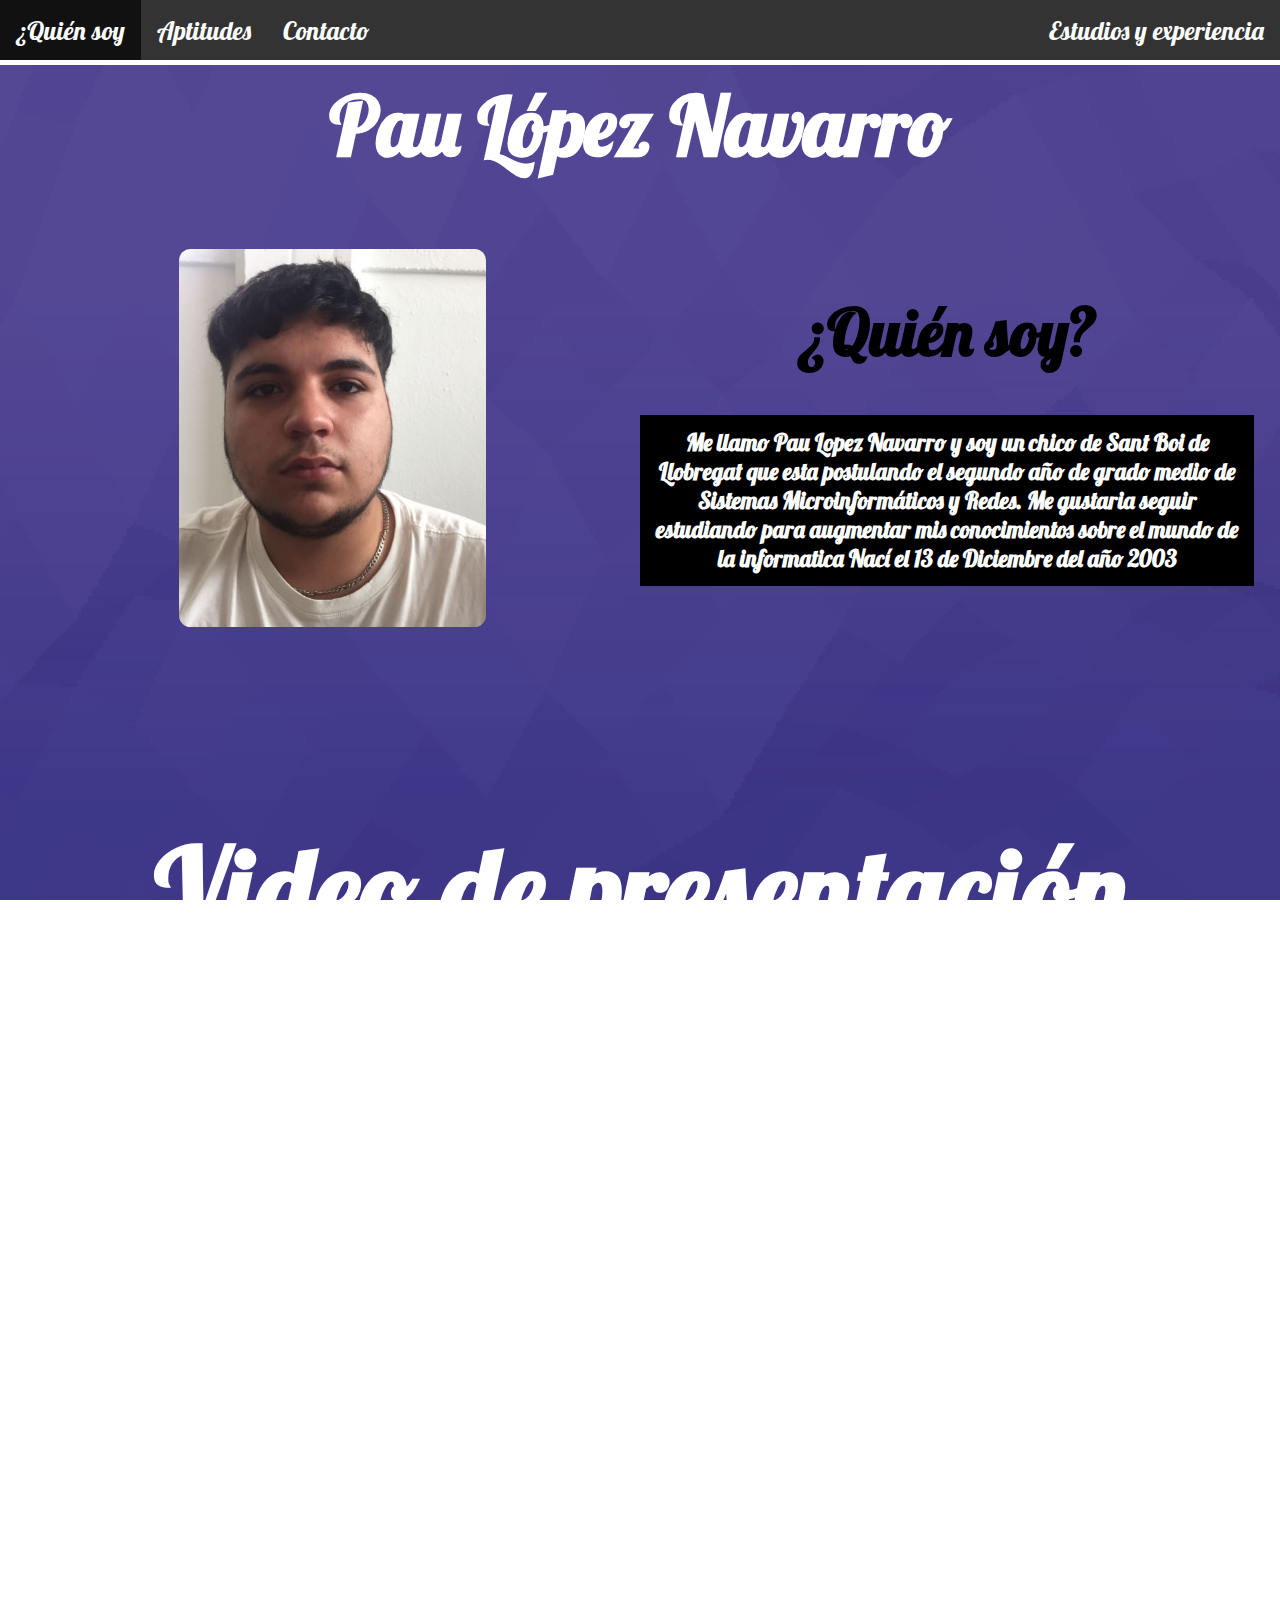
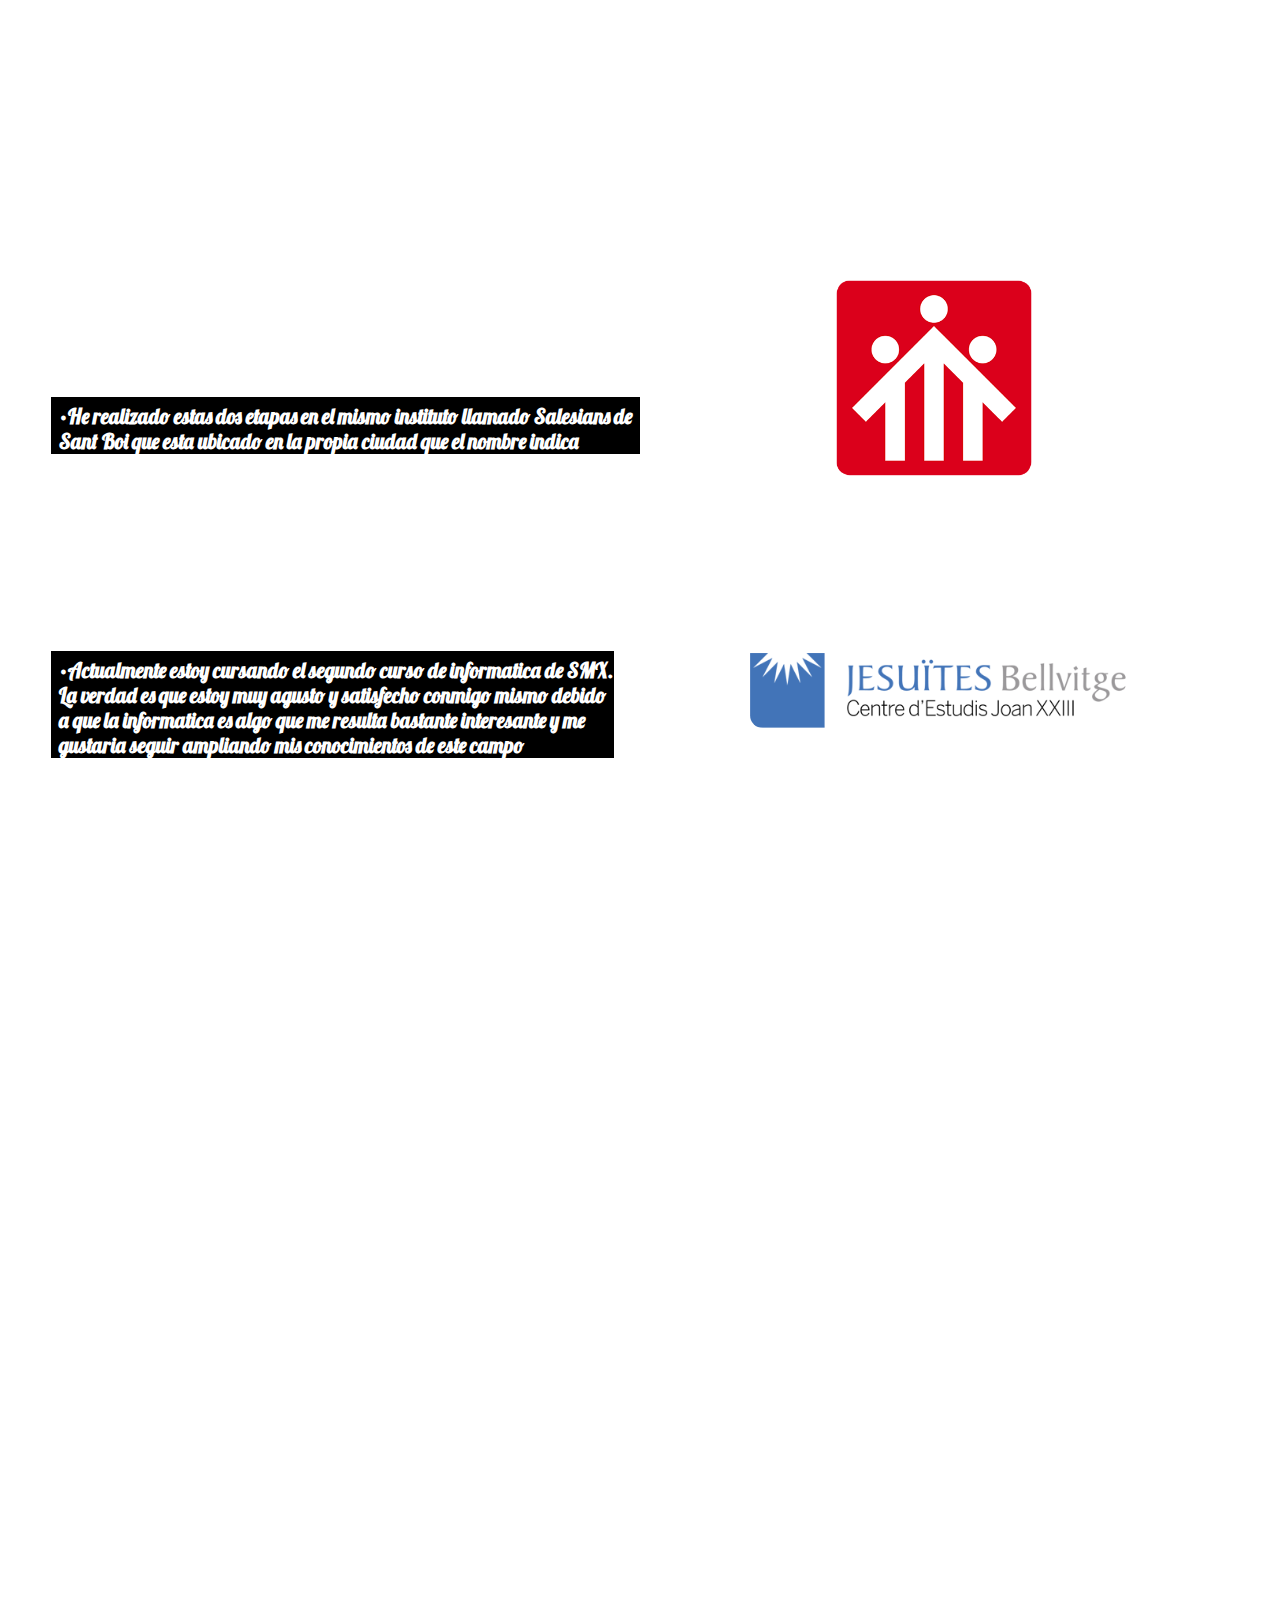
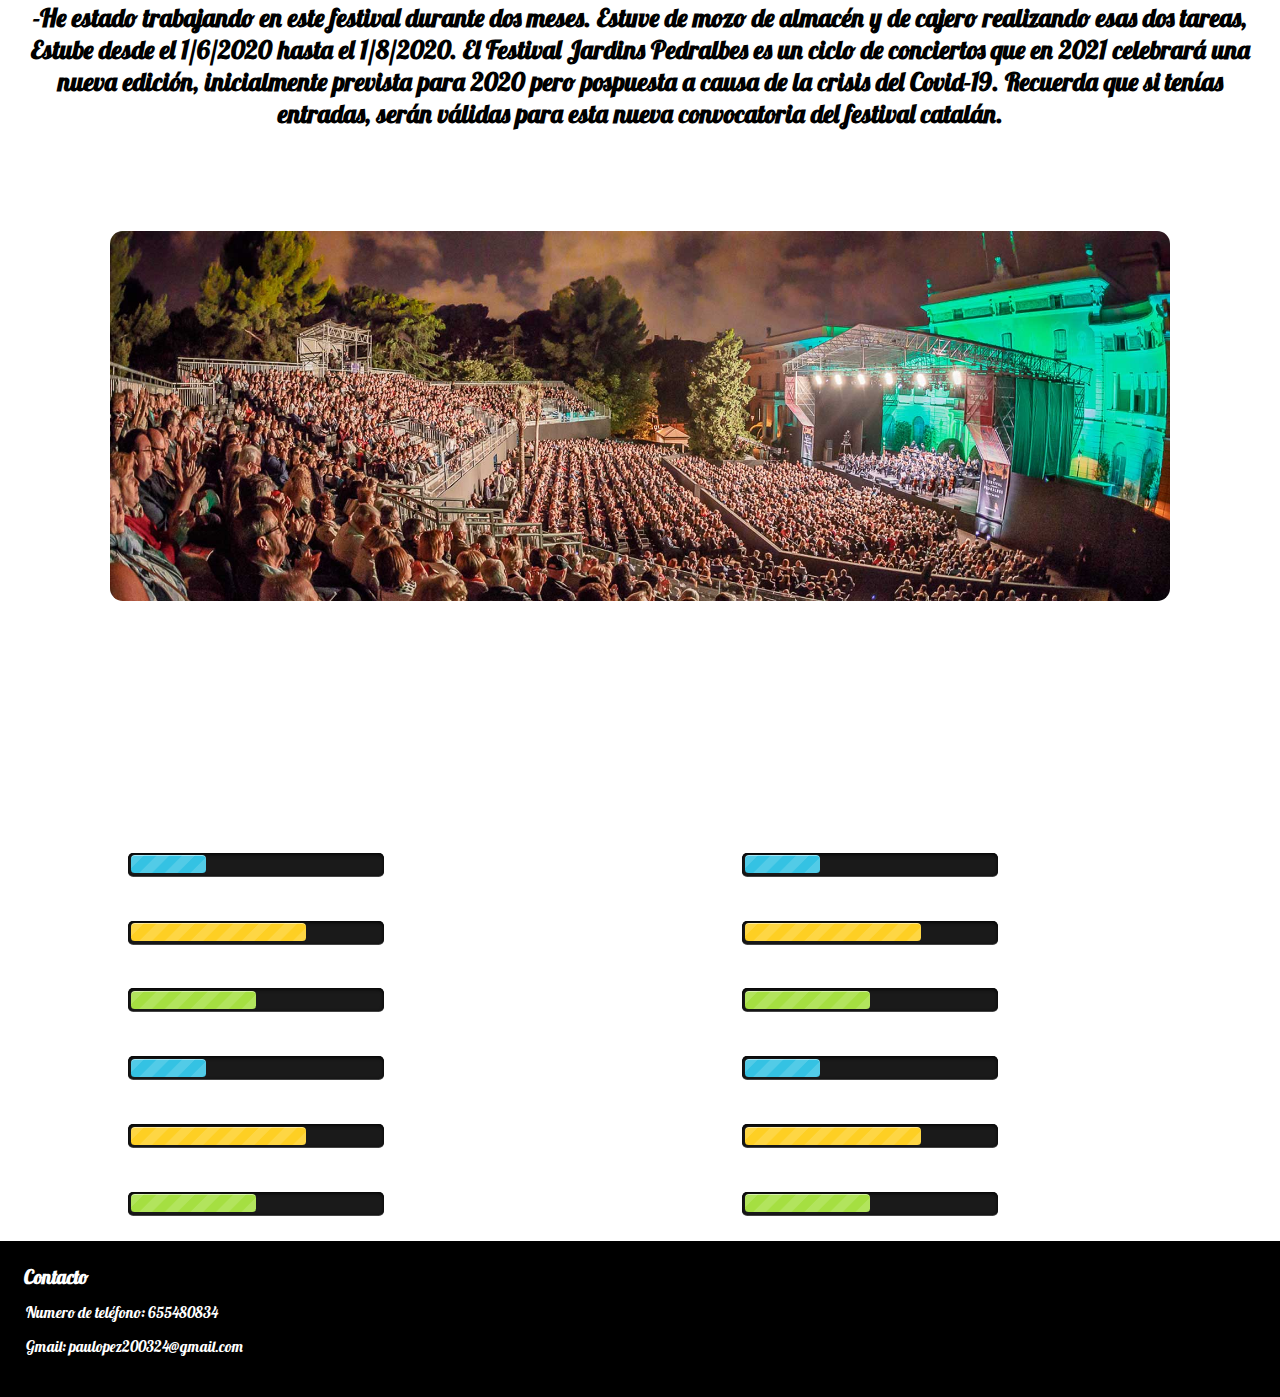
<file: index.html>
<!DOCTYPE html>
<html lang="en">

<head>
    <meta charset="UTF-8">
    <meta http-equiv="X-UA-Compatible" content="IE=edge">
    <meta name="viewport" content="width=device-width, initial-scale=1.0">
    <title>Curriculum Vitae</title>
    <link rel="stylesheet" href="./CSS/styles.css">
    <link rel="preconnect" href="https://fonts.gstatic.com">
    <link href="https://fonts.googleapis.com/css2?family=Lobster&display=swap" rel="stylesheet">
    <link rel="shortcut icon" href="./IMG/foto perfil.png">

</head>

<body>
    <div id="barra">
        <ul>
            <li><a href="#seccion1">¿Quién soy</a></li>
            <li><a href="#seccion6">Aptitudes</a></li>
            <li><a href="#seccion7">Contacto</a></li>
            <li style="float:right"><a class="active" href="#seccion3">Estudios y experiencia</a></li>
        </ul>
    </div>
    <div id="encabezado" class="relleno-lateral row ">
        <h1><strong>Pau López Navarro</strong></h1>
    </div>
    <div id="seccion1" class="relleno-lateral row   ">
        <div class="column1">
            <img src="./IMG/foto perfil.jpg" alt="">
        </div>
        <div class="column1">
            <h1>¿Quién soy?</h1>
            <h3>Me llamo Pau Lopez Navarro y soy un chico de Sant Boi de Llobregat que esta postulando el segundo año de grado medio de Sistemas Microinformáticos y Redes. Me gustaria seguir estudiando para augmentar mis conocimientos sobre el mundo de la
                informatica Nací el 13 de Diciembre del año 2003
            </h3>
        </div>
    </div>
    <div id="seccion2" class="row relleno-lateral">
        <div>
            <h2>Video de presentación</h2>
            <iframe width="560" height="315" src="https://www.youtube.com/embed/rzoDPGjHJ4o" title="YouTube video player" frameborder="0" allow="accelerometer; autoplay; clipboard-write; encrypted-media; gyroscope; picture-in-picture" allowfullscreen></iframe>
        </div>
        <div id="seccion3" class="row relleno-lateral ">
            <div>
                <h2>¿Dónde me he formado?</h2>
            </div>
            <div class="column2">
                <h3>Educación primaria y Educación Secundaria Obligatoria</h3>
                <h4>·He realizado estas dos etapas en el mismo instituto llamado Salesians de Sant Boi que esta ubicado en la propia ciudad que el nombre indica</h4>
            </div>
            <div class="row relleno-lateral column2 flex">

                <img src="./IMG/salesians.png" alt="">
            </div>
        </div>

    </div>
    <div id="seccion3" class="row relleno-lateral ">

        <div id="seccion3" class="column3  relleno-lateral">
            <h3>Formación Profesional</h3>
            <h4>·Actualmente estoy cursando el segundo curso de informatica de SMX. La verdad es que estoy muy agusto y satisfecho conmigo mismo debido a que la informatica es algo que me resulta bastante interesante y me gustaria seguir ampliando mis conocimientos
                de este campo</h4>
        </div>
        <div class=" relleno-lateral column3 flex">

            <img src="./IMG/joan23.png" alt="">
        </div>
    </div>
    <div class="maps"> <iframe src="https://www.google.com/maps/embed?pb=!1m14!1m8!1m3!1d11980.453478414382!2d2.1072861!3d41.3498895!3m2!1i1024!2i768!4f13.1!3m3!1m2!1s0x0%3A0x26089fc39cb352a3!2sJesu%C3%AFtes%20Bellvitge%20-%20Centre%20d&#39;Estudis%20Joan%20XXIII!5e0!3m2!1sca!2ses!4v1620395240814!5m2!1sca!2ses"
            width="600" height="450" style="border:0;" allowfullscreen="" loading="lazy"></iframe></div>

    <div id="seccion4" class="row relleno-lateral">
        <div>
            <h2>Experiencia Laboral</h2>
        </div>

        <h3>
            -He estado trabajando en este festival durante dos meses. Estuve de mozo de almacén y de cajero realizando esas dos tareas, Estube desde el 1/6/2020 hasta el 1/8/2020. El Festival Jardins Pedralbes es un ciclo de conciertos que en 2021 celebrará una nueva
            edición, inicialmente prevista para 2020 pero pospuesta a causa de la crisis del Covid-19. Recuerda que si tenías entradas, serán válidas para esta nueva convocatoria del festival catalán.</h3>
        <div id="seccion4" class="row relleno-lateral column4 flex">
            <img src="./IMG/pedralbes.jpg" alt="">
        </div>
    </div>

    <div id="seccion6" class="relleno-lateral row">
        <h1>Aptitudes</h1>
        <div class="column5 ">
            <h6>-Autonomia</h6>
            <div class="progress-bar blue stripes shine">
                <span style="width: 30%"></span>
            </div>
            <h6>-Trabajo en equipo</h6>
            <div class="progress-bar orange stripes shine">
                <span style="width: 70%"></span>
            </div>
            <h6>-HTML</h6>
            <div class="progress-bar green stripes shine">
                <span style="width: 50%"></span>
            </div>
            <h6>-CSS</h6>
            <div class="progress-bar blue stripes shine">
                <span style="width: 30%"></span>
            </div>
            <h6>-Windows</h6>
            <div class="progress-bar orange stripes shine">
                <span style="width: 70%"></span>
            </div>
            <h6>-Linux</h6>
            <div class="progress-bar green stripes shine">
                <span style="width: 50%"></span>
            </div>
        </div>
        <div class="column5 ">
            <h6>-Ofimática</h6>
            <div class="progress-bar blue stripes shine">
                <span style="width: 30%"></span>
            </div>
            <h6>-Base de datos</h6>
            <div class="progress-bar orange stripes shine">
                <span style="width: 70%"></span>
            </div>
            <h6>-Redes</h6>
            <div class="progress-bar green stripes shine">
                <span style="width: 50%"></span>
            </div>
            <h6>-Equipos</h6>
            <div class="progress-bar blue stripes shine">
                <span style="width: 30%"></span>
            </div>
            <h6>-Montaje de PC</h6>
            <div class="progress-bar orange stripes shine">
                <span style="width: 70%"></span>
            </div>
            <h6>-Puntualidad</h6>
            <div class="progress-bar green stripes shine">
                <span style="width: 50%"></span>
            </div>

        </div>
    </div>
    </div>
    <div id="seccion7" class="relleno-lateral ">
        <div class="column6">
            <h5>Contacto</h5>
            <p>Numero de teléfono: 655480834</p>
            <p>Gmail: paulopez200324@gmail.com</p>
        </div>





</body>

</html>
</file>
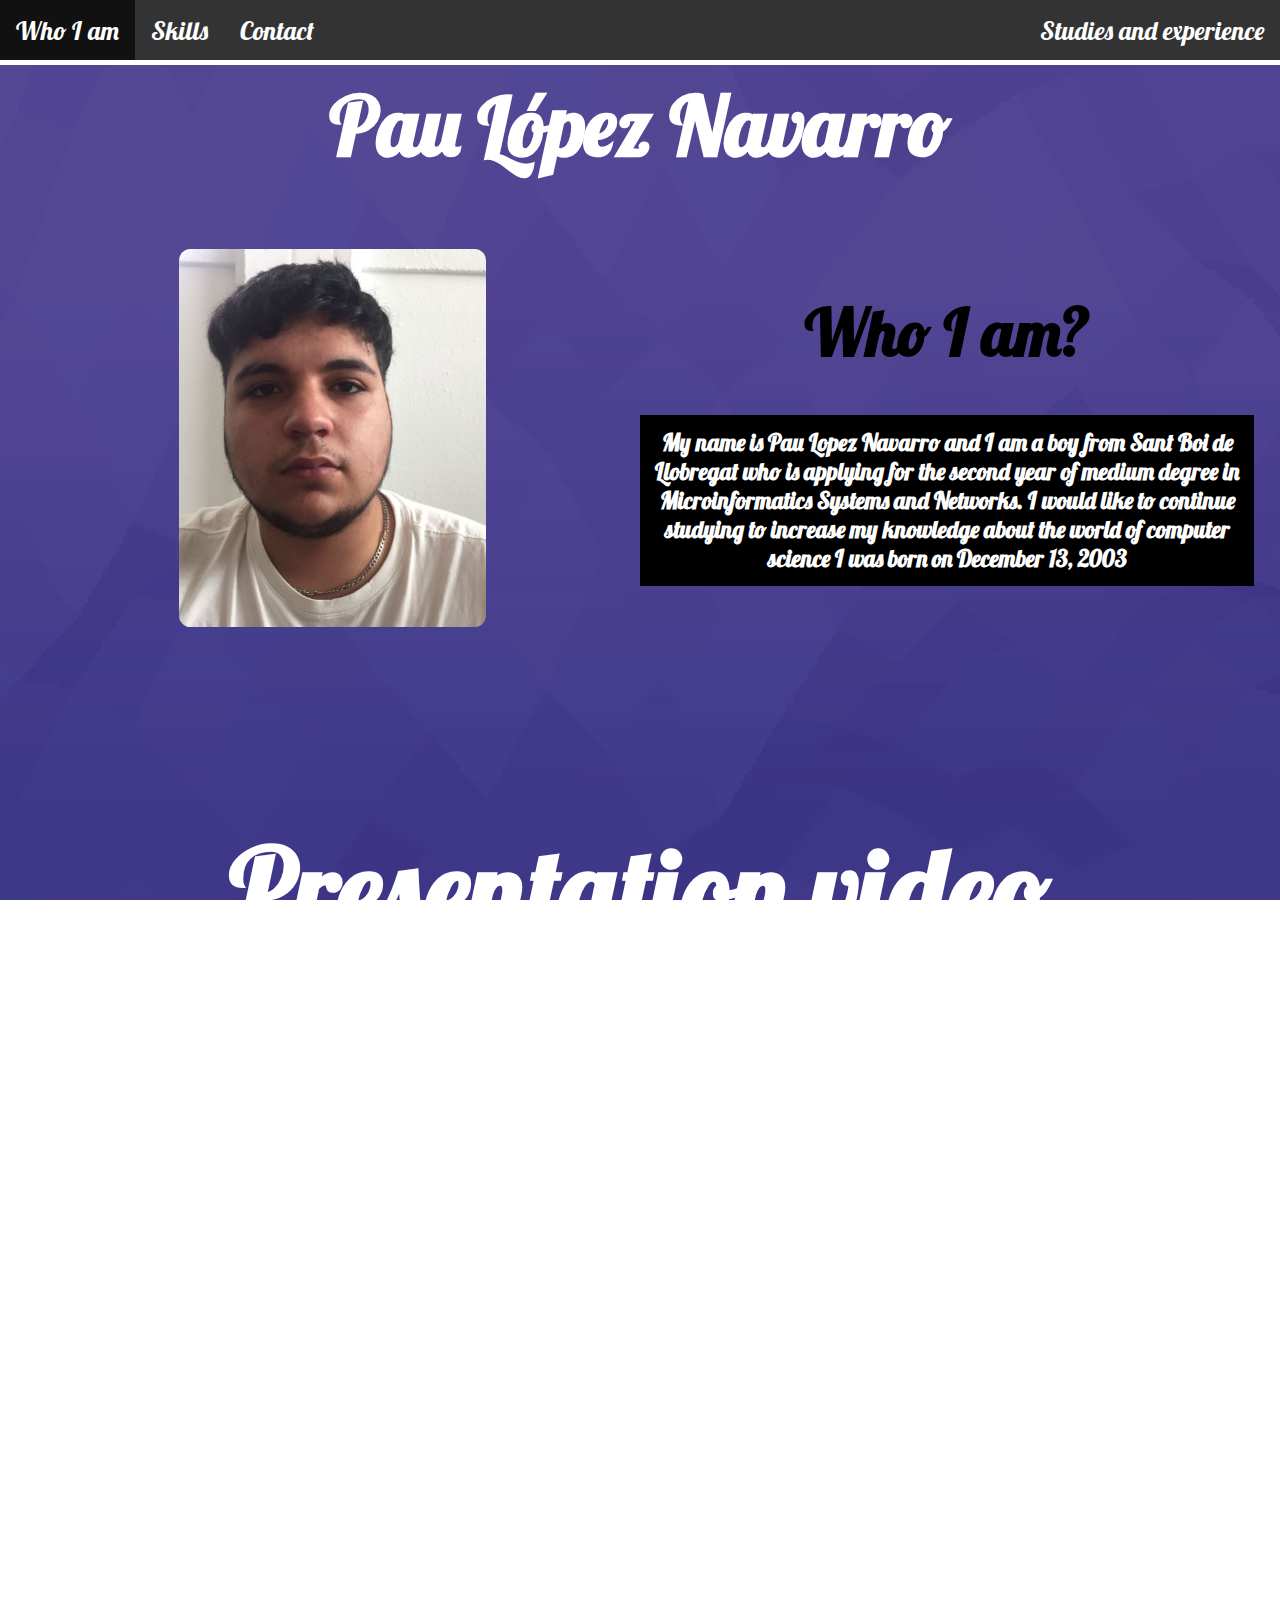
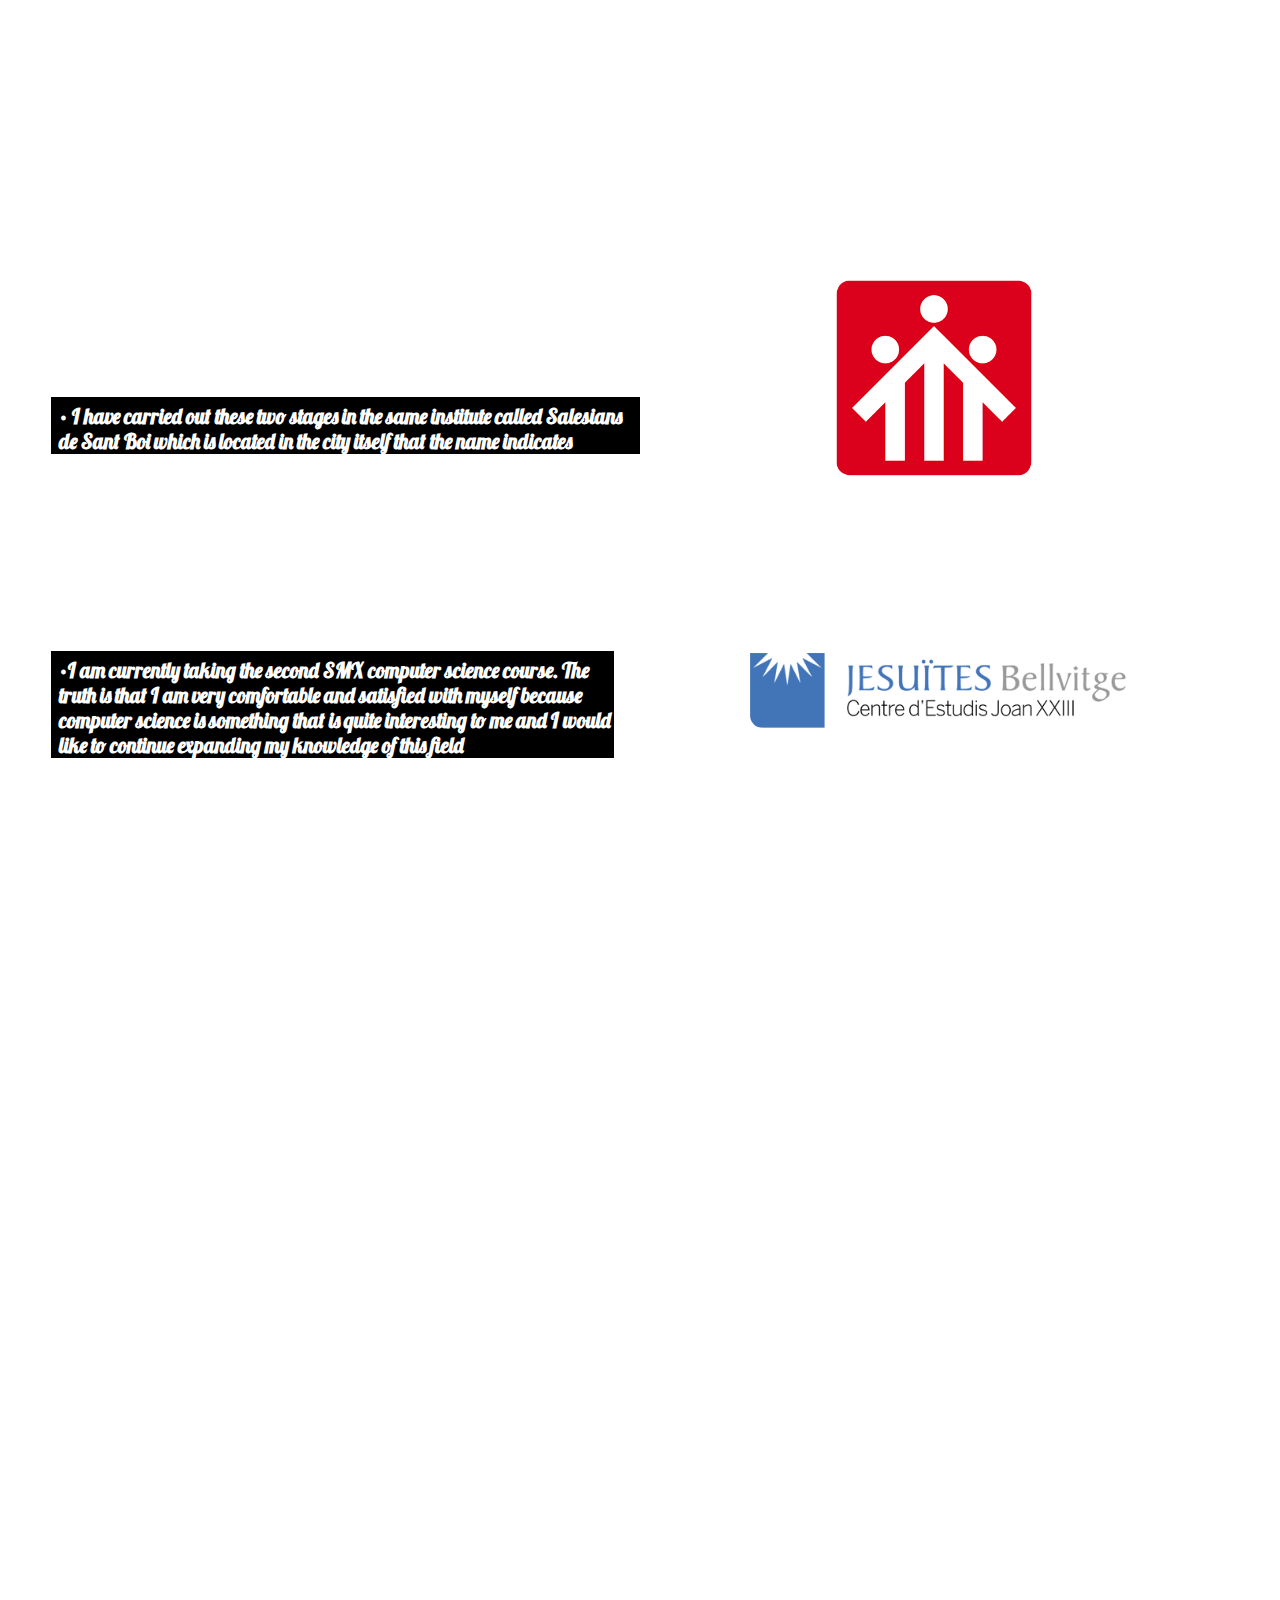
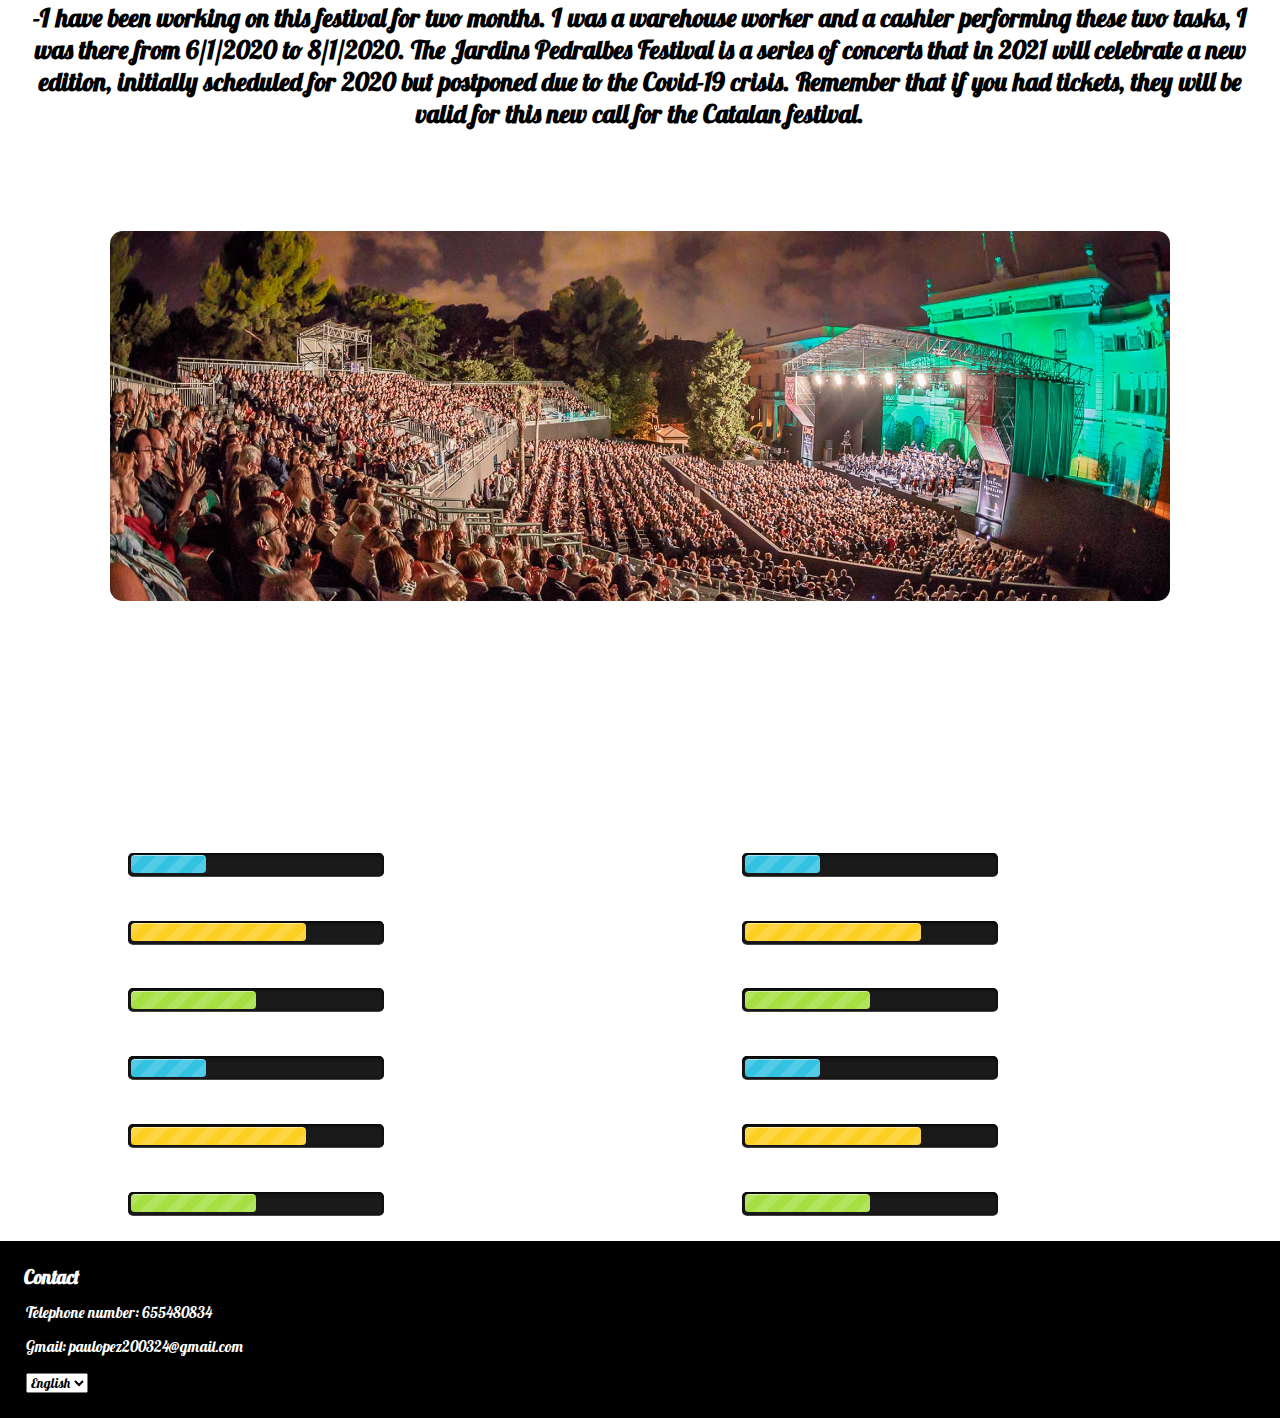
<file: EN/index.html>
<!DOCTYPE html>
<html lang="en">

<head>
    <meta charset="UTF-8">
    <meta http-equiv="X-UA-Compatible" content="IE=edge">
    <meta name="viewport" content="width=device-width, initial-scale=1.0">
    <title>Curriculum Vitae</title>
    <link rel="stylesheet" href="../CSS/styles.css">
    <link rel="preconnect" href="https://fonts.gstatic.com">
    <link href="https://fonts.googleapis.com/css2?family=Lobster&display=swap" rel="stylesheet">
    <link rel="shortcut icon" href="../IMG/foto perfil.png">
    <script src="../codigo.js"></script>

</head>

<body>
    <div id="barra">
        <ul>
            <li><a href="#seccion1">Who I am</a></li>
            <li><a href="#seccion6">Skills</a></li>
            <li><a href="#seccion7">Contact</a></li>
            <li style="float:right"><a class="active" href="#seccion3">Studies and experience</a></li>
        </ul>
    </div>
    <div id="encabezado" class="relleno-lateral row ">
        <h1><strong>Pau López Navarro</strong></h1>
    </div>
    <div id="seccion1" class="relleno-lateral row   ">
        <div class="column1">
            <img src="../IMG/foto perfil.jpg" alt="">
        </div>
        <div class="column1">
            <h1>Who I am?</h1>
            <h3>My name is Pau Lopez Navarro and I am a boy from Sant Boi de Llobregat who is applying for the second year of medium degree in Microinformatics Systems and Networks. I would like to continue studying to increase my knowledge about the world
                of computer science I was born on December 13, 2003
            </h3>
        </div>
    </div>
    <div id="seccion2" class="row relleno-lateral">
        <div>
            <h2>Presentation video</h2>
            <iframe width="560" height="315" src="https://www.youtube.com/embed/KdnsAFKohxI" title="YouTube video player" frameborder="0" allow="accelerometer; autoplay; clipboard-write; encrypted-media; gyroscope; picture-in-picture" allowfullscreen></iframe>
        </div>
        <div id="seccion3" class="row relleno-lateral ">
            <div>
                <h2>Where have I been trained?</h2>
            </div>
            <div class="column2">
                <h3>Primary Education and Compulsory Secondary Education</h3>
                <h4>· I have carried out these two stages in the same institute called Salesians de Sant Boi which is located in the city itself that the name indicates</h4>
            </div>
            <div class="row relleno-lateral column2 flex">

                <img src="../IMG/salesians.png" alt="">
            </div>
        </div>

    </div>
    <div id="seccion3" class="row relleno-lateral ">

        <div id="seccion3" class="column3  relleno-lateral">
            <h3>Vocational training</h3>
            <h4>·I am currently taking the second SMX computer science course. The truth is that I am very comfortable and satisfied with myself because computer science is something that is quite interesting to me and I would like to continue expanding my
                knowledge of this field</h4>
        </div>
        <div class=" relleno-lateral column3 flex">

            <img src="../IMG/joan23.png" alt="">
        </div>
    </div>
    <div class="maps"> <iframe src="https://www.google.com/maps/embed?pb=!1m14!1m8!1m3!1d11980.453478414382!2d2.1072861!3d41.3498895!3m2!1i1024!2i768!4f13.1!3m3!1m2!1s0x0%3A0x26089fc39cb352a3!2sJesu%C3%AFtes%20Bellvitge%20-%20Centre%20d&#39;Estudis%20Joan%20XXIII!5e0!3m2!1sca!2ses!4v1620395240814!5m2!1sca!2ses"
            width="600" height="450" style="border:0;" allowfullscreen="" loading="lazy"></iframe></div>

    <div id="seccion4" class="row relleno-lateral">
        <div>
            <h2>Work experience</h2>
        </div>

        <h3>
            -I have been working on this festival for two months. I was a warehouse worker and a cashier performing these two tasks, I was there from 6/1/2020 to 8/1/2020. The Jardins Pedralbes Festival is a series of concerts that in 2021 will celebrate a new edition,
            initially scheduled for 2020 but postponed due to the Covid-19 crisis. Remember that if you had tickets, they will be valid for this new call for the Catalan festival.</h3>
        <div id="seccion4" class="row relleno-lateral column4 flex">
            <img src="../IMG/pedralbes.jpg" alt="">
        </div>
    </div>

    <div id="seccion6" class="relleno-lateral row">
        <h1>Aptitudes</h1>
        <div class="column5 ">
            <h6>-Autonomy</h6>
            <div class="progress-bar blue stripes shine">
                <span style="width: 30%"></span>
            </div>
            <h6>-Teamwork</h6>
            <div class="progress-bar orange stripes shine">
                <span style="width: 70%"></span>
            </div>
            <h6>-HTML</h6>
            <div class="progress-bar green stripes shine">
                <span style="width: 50%"></span>
            </div>
            <h6>-CSS</h6>
            <div class="progress-bar blue stripes shine">
                <span style="width: 30%"></span>
            </div>
            <h6>-Windows</h6>
            <div class="progress-bar orange stripes shine">
                <span style="width: 70%"></span>
            </div>
            <h6>-Linux</h6>
            <div class="progress-bar green stripes shine">
                <span style="width: 50%"></span>
            </div>
        </div>
        <div class="column5 ">
            <h6>-Office automation</h6>
            <div class="progress-bar blue stripes shine">
                <span style="width: 30%"></span>
            </div>
            <h6>-Database</h6>
            <div class="progress-bar orange stripes shine">
                <span style="width: 70%"></span>
            </div>
            <h6>-Networking</h6>
            <div class="progress-bar green stripes shine">
                <span style="width: 50%"></span>
            </div>
            <h6>-Equipment</h6>
            <div class="progress-bar blue stripes shine">
                <span style="width: 30%"></span>
            </div>
            <h6>-PC mounting</h6>
            <div class="progress-bar orange stripes shine">
                <span style="width: 70%"></span>
            </div>
            <h6>-Puntuality</h6>
            <div class="progress-bar green stripes shine">
                <span style="width: 50%"></span>
            </div>

        </div>
    </div>
    </div>
    <div id="seccion7" class="relleno-lateral ">
        <div class="column6">
            <h5>Contact</h5>
            <p>Telephone number: 655480834 </p>
            <p>Gmail: paulopez200324@gmail.com</p>
            <select name="language" id="language" onchange="language()">
                <option value="ES" >Español</option>
                <option value="EN" selected>English</option>
            </select>
        </div>





</body>

</html>
</file>
<file: CSS/styles.css>
ul {
                            list-style-type: none;
                            margin: 0;
                            padding: 0;
                            overflow: hidden;
                            background-color: #333;
                            position: fixed;
                            top: 0;
                            width: 100%;
                            border-bottom: 5px solid white;
                        }
                        
                        li {
                            float: left;
                        }
                        
                        li a {
                            display: block;
                            color: white;
                            text-align: center;
                            padding: 14px 16px;
                            text-decoration: none;
                        }
                        /* Change the link color to #111 (black) on hover */
                        
                        li a:hover {
                            background-color: #111;
                        }
                        
                        * {
                            box-sizing: border-box;
                            /* font family */
                            font-family: 'Lobster', cursive;
                        }
                        
                        body {
                            margin: 0;
                            background-image: url("../IMG/fondo\ 3.png");
                            background-attachment: fixed;
                        }
                        /* Clear floats after the columns */
                        
                        .row:after {
                            content: "";
                            display: table;
                            clear: both;
                        }
                        
                        #encabezado h1 strong {
                            color: white;
                            font-size: 6.5vw;
                        }
                        
                        #encabezado h1 {
                            text-align: center;
                            padding-bottom: 4vw;
                        }
                        
                        #barra {
                            font-size: 2vw;
                            padding-bottom: 4vw;
                        }
                        
                        #seccion1 {
                            color: white;
                        }
                        
                        #seccion1 img {
                            border-radius: 0.9vw;
                            width: 50%;
                        }
                        
                        .relleno-lateral {
                            padding-left: 2vw;
                            padding-right: 2vw;
                        }
                        
                        .column1 {
                            width: 50%;
                            float: left;
                            text-align: center;
                            padding-top: -4vw;
                        }
                        
                        .column1 img {}
                        
                        .column1 h1 {
                            font-size: 5vw;
                            color: black;
                        }
                        
                        .column1 h3 {
                            font-size: 1.8vw;
                            background-color: black;
                            padding: 1vw;
                        }
                        
                        #seccion2 {
                            color: white;
                            padding-top: 7vw;
                        }
                        
                        #seccion2 iframe {
                            display: block;
                            width: 50vw;
                            height: 37.3vw;
                            margin-left: auto;
                            margin-right: auto;
                            padding-bottom: 2vw;
                        }
                        
                        #seccion2 h2 {
                            font-size: 9vw;
                            text-align: center;
                        }
                        
                        #seccion3 {
                            padding-top: 2vw;
                        }
                        
                        #seccion3 h2 {
                            font-size: 8vw;
                        }
                        
                        .column2 {
                            width: 50%;
                            float: left;
                        }
                        
                        .column2 img {
                            width: 45%;
                            border-radius: 1vw;
                            text-align: center;
                            float: left;
                        }
                        
                        #seccion3 h3 {
                            font-size: 2.4vw;
                            color: white;
                        }
                        
                        #seccion3 h4 {
                            font-size: 1.6vw;
                            background-color: black;
                            color: white;
                            padding-left: 0.6vw;
                            padding-top: 0.6vw;
                        }
                        
                        .column3 {
                            width: 50%;
                            float: left;
                        }
                        
                        .column3 img {
                            width: 70%;
                            border-radius: 1vw;
                            padding-top: 10vw;
                        }
                        
                        html {
                            scroll-behavior: smooth;
                        }
                        
                        .flex {
                            display: flex;
                            align-items: center;
                            justify-content: center;
                        }
                        
                        #seccion4 {
                            padding-top: 6vw;
                        }
                        
                        #seccion4 h2 {
                            font-size: 7vw;
                            color: white;
                            text-align: center;
                        }
                        
                        #seccion4 h3 {
                            font-size: 2vw;
                            text-align: center;
                            background-color: white;
                        }
                        
                        #seccion img {
                            width: 50%;
                        }
                        
                        .column4 img {
                            width: 90%;
                            float: left;
                            border-radius: 1vw;
                            padding-top: -1vw;
                        }
                        
                        #seccion5 {
                            padding-top: 5vw;
                        }
                        
                        #seccion5 h2 {
                            font-size: 7vw;
                            color: white;
                            text-align: center;
                        }
                        
                        #seccion6 {}
                        
                        .letra-barras {
                            font-size: 2vw;
                            margin: 1vw;
                            color: white;
                        }
                        
                        .progress-bar {
                            background-color: #1a1a1a;
                            height: 1.8vw;
                            padding: 0.2vw;
                            width: 20vw;
                            margin: 2vw 0;
                            border-radius: 0.4vw;
                            box-shadow: 0 0.1vw 0.3vw #000 inset, 0 1px 0 #444;
                        }
                        
                        .progress-bar span {
                            display: inline-block;
                            height: 100%;
                            border-radius: 0.3vw;
                            box-shadow: 0 1px 0 rgba(255, 255, 255, .5) inset;
                            transition: width .4s ease-in-out;
                            background-color: #ccc;
                        }
                        /**** GRADIENTS ****/
                        
                        .blue span {
                            background-color: #34c2e3;
                        }
                        
                        .orange span {
                            background-color: #fecf23;
                            background-image: linear-gradient(top, #fecf23, #fd9215);
                        }
                        
                        .green span {
                            background-color: #a5df41;
                            background-image: linear-gradient(top, #a5df41, #4ca916);
                        }
                        /**** STRIPES ****/
                        
                        .stripes span {
                            background-size: 2vw 2vw;
                            background-image: linear-gradient(135deg, rgba(255, 255, 255, .15) 25%, transparent 25%, transparent 50%, rgba(255, 255, 255, .15) 50%, rgba(255, 255, 255, .15) 75%, transparent 75%, transparent);
                            animation: animate-stripes 3s linear infinite;
                        }
                        
                        @keyframes animate-stripes {
                            0% {
                                background-position: 0 0;
                            }
                            100% {
                                background-position: 60px 0;
                            }
                        }
                        /**** SHINE ****/
                        
                        .shine span {
                            position: relative;
                        }
                        
                        .shine span::after {
                            content: '';
                            opacity: 0;
                            position: absolute;
                            top: 0;
                            right: 0;
                            bottom: 0;
                            left: 0;
                            background: #fff;
                            border-radius: 0.2vw;
                            animation: animate-shine 2s ease-out infinite;
                        }
                        
                        @keyframes animate-shine {
                            0% {
                                opacity: 0;
                                width: 0;
                            }
                            50% {
                                opacity: .5;
                            }
                            100% {
                                opacity: 0;
                                width: 95%;
                            }
                        }
                        /**** GLOW ****/
                        
                        .glow span {
                            box-shadow: 0 0.3vw 0.3vw rgba(255, 255, 255, .7) inset, 0 -5px 5px rgba(255, 255, 255, .7) inset;
                            animation: animate-glow 1s ease-out infinite;
                        }
                        
                        @keyframes animate-glow {
                            0% {
                                box-shadow: 0 0.3vw 0.3vw rgba(255, 255, 255, .7) inset, 0 -5px 5px rgba(255, 255, 255, .7) inset;
                            }
                            50% {
                                box-shadow: 0 5px 5px rgba(255, 255, 255, .3) inset, 0 -5px 5px rgba(255, 255, 255, .3) inset;
                            }
                            100% {
                                box-shadow: 0 0.3vw 0.3vw rgba(255, 255, 255, .7) inset, 0 -5px 5px rgba(255, 255, 255, .7) inset;
                            }
                        }
                        
                        .column5 {
                            width: 50%;
                            float: left;
                            padding-left: 8vw;
                        }
                        
                        #seccion7 {
                            background-color: black;
                            color: white;
                            padding-bottom: 2vw;
                            padding-top: 2vw;
                        }
                        
                        #seccion7 p {
                            font-size: 1.2vw;
                        }
                        
                        #seccion7 h5 {
                            font-size: 1.5vw;
                            margin: -0.1vw;
                        }
                        
                        #seccion6 h6 {
                            font-size: 2vw;
                            margin: -1.5vw;
                            color: white;
                        }
                        
                        #seccion6 h1 {
                            font-size: 7vw;
                            text-align: center;
                            color: white;
                        }
                        
                        .maps {
                            text-align: center;
                        }
                        
                        .maps iframe {
                            display: block;
                            width: 50vw;
                            height: 37.3vw;
                            margin-left: auto;
                            margin-right: auto;
                            padding-bottom: 2vw;
                        }
                        
                        @media screen and (max-width:750px) {
                            .flex:not(#header) {
                                display: block;
                            }
                            ul {
                                list-style-type: none;
                                margin: 0;
                                padding: 0;
                                overflow: hidden;
                                background-color: #333;
                                position: fixed;
                                top: 0;
                                width: 100%;
                                border-bottom: 5px solid white;
                            }
                            li {
                                float: left;
                            }
                            li a {
                                display: block;
                                color: white;
                                text-align: center;
                                padding: 14px 16px;
                                text-decoration: none;
                            }
                            /* Change the link color to #111 (black) on hover */
                            li a:hover {
                                background-color: #111;
                            }
                            * {
                                box-sizing: border-box;
                                /* font family */
                                font-family: 'Lobster', cursive;
                            }
                            body {
                                margin: 0;
                                background-image: url("../IMG/fondo\ 3.png");
                                background-attachment: fixed;
                            }
                            /* Clear floats after the columns */
                            .row:after {
                                content: "";
                                display: table;
                                clear: both;
                            }
                            #encabezado h1 strong {
                                color: white;
                                font-size: 10.5vw;
                            }
                            #encabezado h1 {
                                text-align: center;
                                padding-bottom: 4vw;
                            }
                            #barra {
                                font-size: 3vw;
                                padding-bottom: 6vw;
                            }
                            #seccion1 {
                                color: white;
                            }
                            #seccion1 img {
                                border-radius: 0.9vw;
                                margin-top: 10vw;
                                width: 90%;
                                height: 60vw;
                            }
                            .relleno-lateral {
                                padding-left: 2vw;
                                padding-right: 2vw;
                            }
                            .column1 {
                                width: 50%;
                                float: left;
                                text-align: center;
                                padding-top: -4vw;
                            }
                            .column1 img {}
                            .column1 h1 {
                                font-size: 5vw;
                                color: black;
                            }
                            .column1 h3 {
                                font-size: 3.8vw;
                                background-color: black;
                                padding: 1vw;
                            }
                            #seccion2 {
                                color: white;
                                padding-top: 7vw;
                            }
                            #seccion2 iframe {
                                display: block;
                                width: 90vw;
                                height: 50.3vw;
                                margin-left: auto;
                                margin-right: auto;
                                padding-bottom: 2vw;
                            }
                            #seccion2 h2 {
                                font-size: 10vw;
                                text-align: center;
                            }
                            #seccion3 {
                                padding-top: 2vw;
                            }
                            #seccion3 h2 {
                                font-size: 9vw;
                            }
                            .column2 {
                                width: 100%;
                                float: left;
                                text-align: center;
                            }
                            .column2 img {
                                width: 30%;
                                border-radius: 1vw;
                                text-align: center;
                                float: left;
                            }
                            #seccion3 h3 {
                                font-size: 5.4vw;
                                color: white;
                            }
                            #seccion3 h4 {
                                font-size: 4vw;
                                background-color: black;
                                color: white;
                                padding-left: 0.6vw;
                                padding-top: 0.6vw;
                            }
                            .column3 {
                                width: 100%;
                                float: left;
                            }
                            .column3 img {
                                width: 70%;
                                border-radius: 1vw;
                                padding-top: 10vw;
                            }
                            html {
                                scroll-behavior: smooth;
                            }
                            .flex {
                                display: flex;
                                align-items: center;
                                justify-content: center;
                            }
                            #seccion4 {
                                padding-top: 6vw;
                            }
                            #seccion4 h2 {
                                font-size: 12vw;
                                color: white;
                                text-align: center;
                            }
                            #seccion4 h3 {
                                font-size: 6vw;
                                text-align: center;
                                background-color: white;
                            }
                            #seccion img {
                                width: 90%;
                            }
                            .column4 img {
                                width: 100%;
                                float: left;
                                border-radius: 1vw;
                                padding-top: -1vw;
                                padding-bottom: 5vw;
                            }
                            #seccion5 {
                                padding-top: 5vw;
                            }
                            #seccion5 h2 {
                                font-size: 7vw;
                                color: white;
                                text-align: center;
                            }
                            #seccion6 {
                                display: none;
                            }
                            .letra-barras {
                                font-size: 2vw;
                                margin: 1vw;
                                color: white;
                            }
                            .progress-bar {
                                background-color: #1a1a1a;
                                height: 1.8vw;
                                padding: 0.2vw;
                                width: 20vw;
                                margin: 2vw 0;
                                border-radius: 0.4vw;
                                box-shadow: 0 0.1vw 0.3vw #000 inset, 0 1px 0 #444;
                            }
                            .progress-bar span {
                                display: inline-block;
                                height: 100%;
                                border-radius: 0.3vw;
                                box-shadow: 0 1px 0 rgba(255, 255, 255, .5) inset;
                                transition: width .4s ease-in-out;
                                background-color: #ccc;
                            }
                            /**** GRADIENTS ****/
                            .blue span {
                                background-color: #34c2e3;
                            }
                            .orange span {
                                background-color: #fecf23;
                                background-image: linear-gradient(top, #fecf23, #fd9215);
                            }
                            .green span {
                                background-color: #a5df41;
                                background-image: linear-gradient(top, #a5df41, #4ca916);
                            }
                            /**** STRIPES ****/
                            .stripes span {
                                background-size: 2vw 2vw;
                                background-image: linear-gradient(135deg, rgba(255, 255, 255, .15) 25%, transparent 25%, transparent 50%, rgba(255, 255, 255, .15) 50%, rgba(255, 255, 255, .15) 75%, transparent 75%, transparent);
                                animation: animate-stripes 3s linear infinite;
                            }
                            @keyframes animate-stripes {
                                0% {
                                    background-position: 0 0;
                                }
                                100% {
                                    background-position: 60px 0;
                                }
                            }
                            /**** SHINE ****/
                            .shine span {
                                position: relative;
                            }
                            .shine span::after {
                                content: '';
                                opacity: 0;
                                position: absolute;
                                top: 0;
                                right: 0;
                                bottom: 0;
                                left: 0;
                                background: #fff;
                                border-radius: 0.2vw;
                                animation: animate-shine 2s ease-out infinite;
                            }
                            @keyframes animate-shine {
                                0% {
                                    opacity: 0;
                                    width: 0;
                                }
                                50% {
                                    opacity: .5;
                                }
                                100% {
                                    opacity: 0;
                                    width: 95%;
                                }
                            }
                            /**** GLOW ****/
                            .glow span {
                                box-shadow: 0 0.3vw 0.3vw rgba(255, 255, 255, .7) inset, 0 -5px 5px rgba(255, 255, 255, .7) inset;
                                animation: animate-glow 1s ease-out infinite;
                            }
                            @keyframes animate-glow {
                                0% {
                                    box-shadow: 0 0.3vw 0.3vw rgba(255, 255, 255, .7) inset, 0 -5px 5px rgba(255, 255, 255, .7) inset;
                                }
                                50% {
                                    box-shadow: 0 5px 5px rgba(255, 255, 255, .3) inset, 0 -5px 5px rgba(255, 255, 255, .3) inset;
                                }
                                100% {
                                    box-shadow: 0 0.3vw 0.3vw rgba(255, 255, 255, .7) inset, 0 -5px 5px rgba(255, 255, 255, .7) inset;
                                }
                            }
                            .column5 {
                                width: 50%;
                                float: left;
                                padding-left: 8vw;
                            }
                            #seccion7 {
                                background-color: black;
                                color: white;
                                padding-bottom: 2vw;
                                padding-top: 2vw;
                            }
                            #seccion7 p {
                                font-size: 4.2vw;
                            }
                            #seccion7 h5 {
                                font-size: 7.5vw;
                                margin: -0.1vw;
                            }
                            #seccion6 h6 {
                                font-size: 2vw;
                                margin: -1.5vw;
                                color: white;
                            }
                            #seccion6 h1 {
                                font-size: 7vw;
                                text-align: center;
                                color: white;
                            }
                            .maps {
                                text-align: center;
                            }
                            .maps iframe {
                                display: block;
                                width: 90vw;
                                height: 67.3vw;
                                margin-left: auto;
                                margin-right: auto;
                                padding-bottom: 2vw;
                                margin-top: 2vw;
                            }
                        }
</file>
